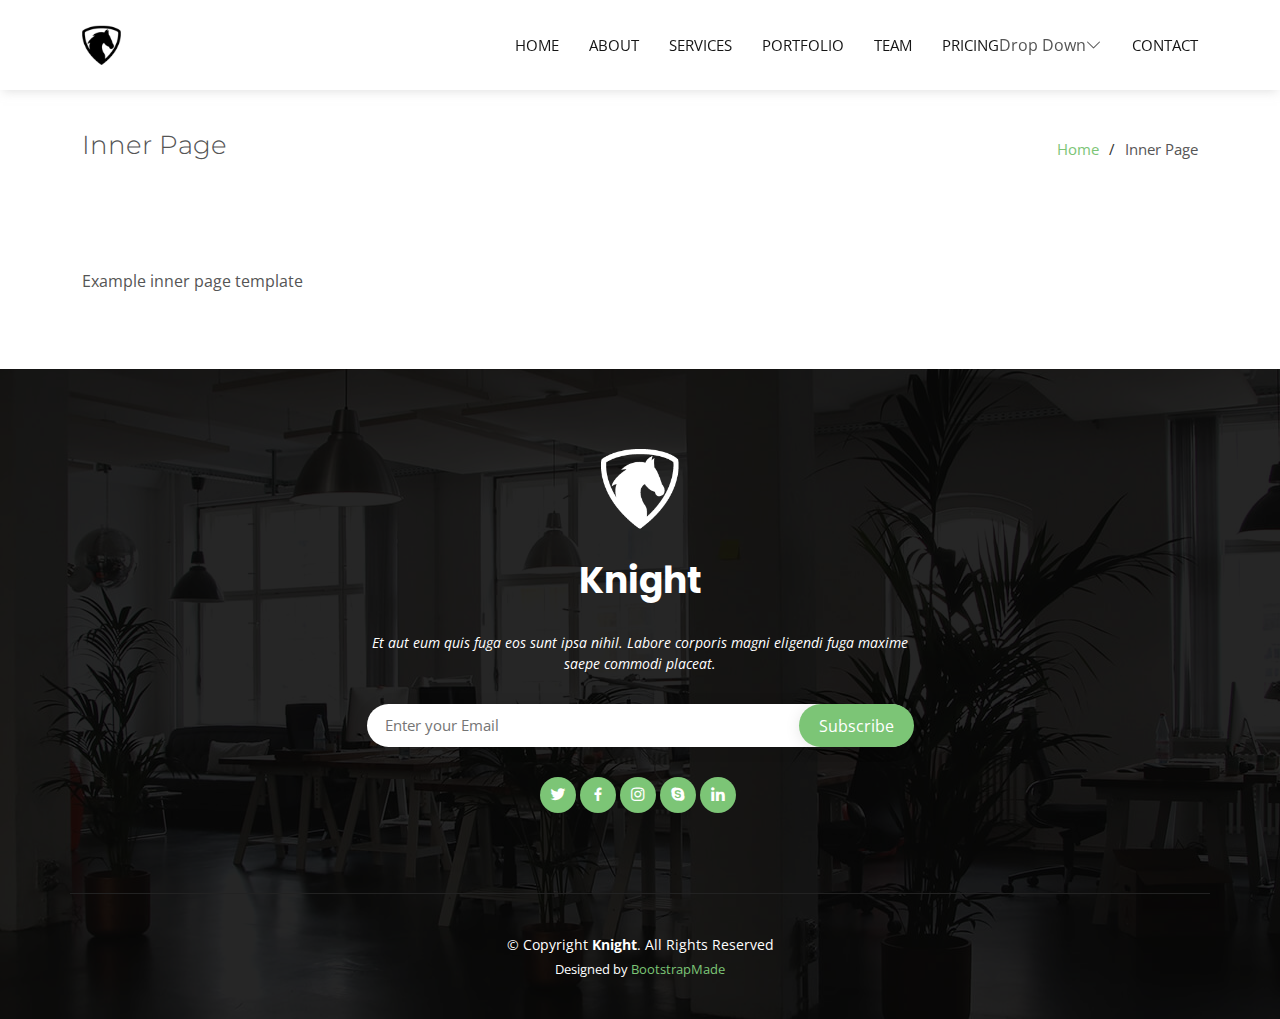
<file: inner-page.html>
<!DOCTYPE html><html lang="en"><head><meta charset="utf-8"><meta name="viewport" content="width=device-width, initial-scale=1.0, shrink-to-fit=no"><title>Inner Page - Knight Bootstrap Template</title><link rel="stylesheet" href="https://cdn.jsdelivr.net/npm/bootstrap@5.2.3/dist/css/bootstrap.min.css"><link rel="stylesheet" href="https://fonts.googleapis.com/css?family=Open+Sans:300,300i,400,400i,600,600i,700,700i|Montserrat:300,300i,400,400i,500,500i,600,600i,700,700i|Poppins:300,300i,400,400i,500,500i,600,600i,700,700i"><link rel="stylesheet" href="assets/css/styles.min.css?h=f88783907b8c0e134926f740df3d5337"></head><body><header class="d-flex align-items-center" id="header"><div class="container d-flex justify-content-between align-items-center"><div class="logo"><a href="index.html"><img class="img-fluid" src="assets/img/logo.png?h=d38be1e56918f1cab1505265a2b077f7" alt=""></a></div><nav id="navbar" class="navbar"><ul><li><a class="nav-link scrollto" href="#hero">Home</a></li><li><a class="nav-link scrollto" href="#about">About</a></li><li><a class="nav-link scrollto" href="#services">Services</a></li><li><a class="nav-link scrollto" href="#portfolio">Portfolio</a></li><li><a class="nav-link scrollto" href="#team">Team</a></li><li><a class="nav-link scrollto" href="#pricing">Pricing</a></li><li class="dropdown"><span>Drop Down</span><i class="bi bi-chevron-down"></i><ul><li><a href="#">Drop Down 1</a></li><li class="dropdown"><a href="#"><span>Deep Drop Down</span><i class="bi bi-chevron-right"></i></a><ul><li><a href="#">Deep Drop Down 1</a></li><li><a href="#">Deep Drop Down 2</a></li><li><a href="#">Deep Drop Down 3</a></li><li><a href="#">Deep Drop Down 4</a></li><li><a href="#">Deep Drop Down 5</a></li></ul></li><li><a href="#">Drop Down 2</a></li><li><a href="#">Drop Down 3</a></li><li><a href="#">Drop Down 4</a></li></ul></li><li><a class="nav-link scrollto" href="#contact">Contact</a></li></ul><i class="bi bi-list mobile-nav-toggle"></i></nav></div></header><main id="main"><section class="breadcrumbs"><div class="container"><div class="d-flex justify-content-between align-items-center"><h2>Inner Page</h2><ol><li><a href="index.html">Home</a></li><li>Inner Page</li></ol></div></div></section><section class="inner-page"><div class="container"><p>          Example inner page template        </p></div></section></main><footer id="footer"><div class="footer-top"><div class="container"><div class="row justify-content-center"><div class="col-lg-6"><a href="#header" class="scrollto footer-logo"><img src="assets/img/hero-logo.png?h=d38be1e56918f1cab1505265a2b077f7" alt=""></a><h3>Knight</h3><p>Et aut eum quis fuga eos sunt ipsa nihil. Labore corporis magni eligendi fuga maxime saepe commodi placeat.</p></div></div><div class="row justify-content-center footer-newsletter"><div class="col-lg-6"><form action="" method="post"><input type="email" name="email" placeholder="Enter your Email"><input type="submit" value="Subscribe"></form></div></div><div class="social-links"><a href="#" class="twitter"><i class="bx bxl-twitter"></i></a><a href="#" class="facebook"><i class="bx bxl-facebook"></i></a><a href="#" class="instagram"><i class="bx bxl-instagram"></i></a><a href="#" class="google-plus"><i class="bx bxl-skype"></i></a><a href="#" class="linkedin"><i class="bx bxl-linkedin"></i></a></div></div></div><div class="container footer-bottom clearfix"><div class="copyright"><span>        © Copyright </span><strong><span>Knight</span></strong><span>. All Rights Reserved      </span></div><div class="credits"><span>                                        Designed by </span><a href="https://bootstrapmade.com/">BootstrapMade</a></div></div></footer><a class="d-flex justify-content-center align-items-center back-to-top" href="#"><i class="bi bi-arrow-up-short"></i></a><script src="https://cdnjs.cloudflare.com/ajax/libs/jquery/3.6.0/jquery.min.js"></script><script src="https://cdn.jsdelivr.net/npm/bootstrap@5.2.3/dist/js/bootstrap.bundle.min.js"></script><script src="assets/js/script.min.js?h=246084547820bae3534a935c845f836f"></script></body></html>
</file>
